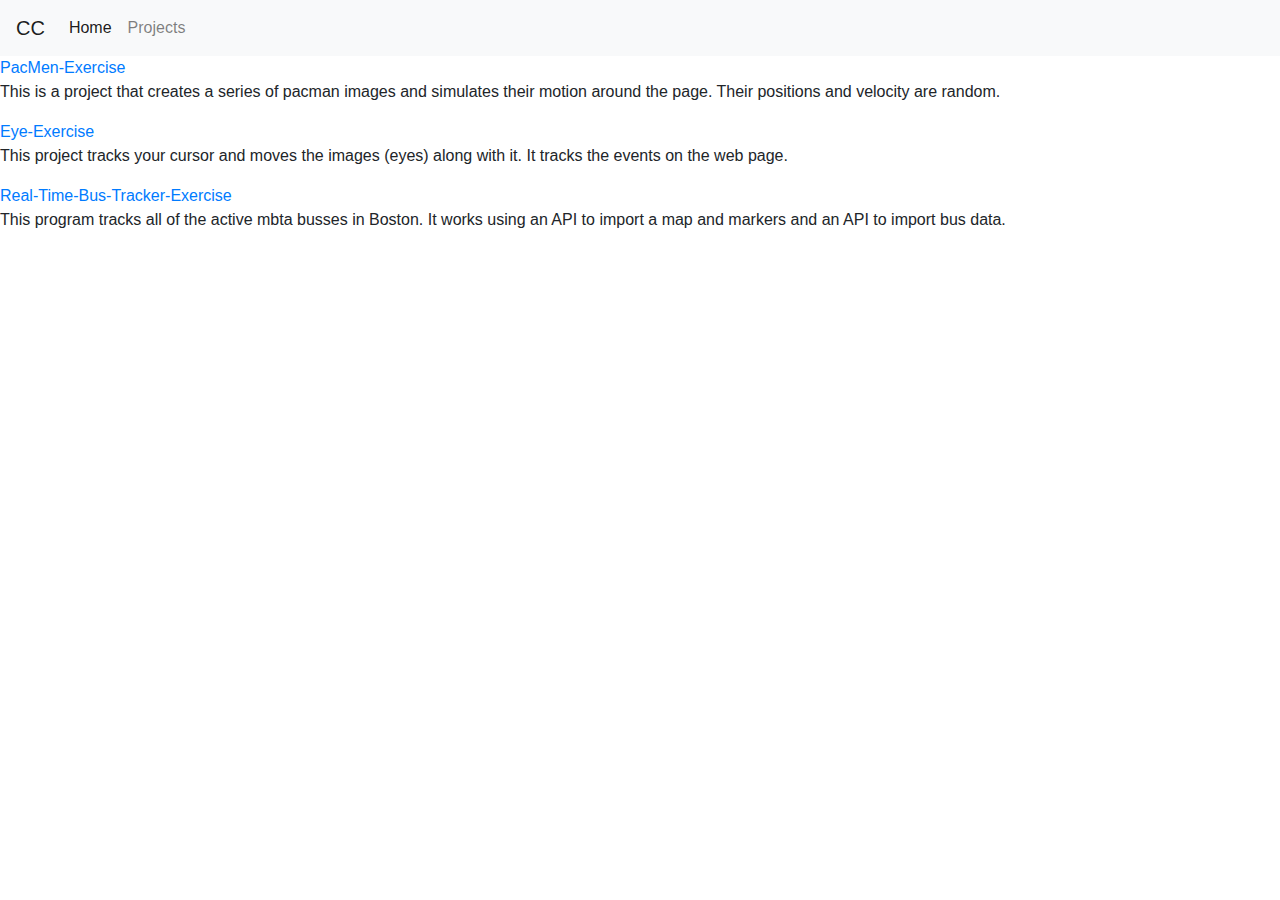
<file: projects.html>
<!DOCTYPE html>
<html lang="en">
<head>
    <meta charset="UTF-8">
    <meta http-equiv="X-UA-Compatible" content="IE=edge">
    <meta name="viewport" content="width=device-width, initial-scale=1.0">
    <title>Document</title>

<link rel="stylesheet" href="styles.css">
</head>
<body>
        <!-- Navigation-->
        <nav class="navbar navbar-expand-lg navbar-light bg-light">
            <a class="navbar-brand" href="#">CC</a>
            <button class="navbar-toggler" type="button" data-toggle="collapse" data-target="#navbarNavAltMarkup" aria-controls="navbarNavAltMarkup" aria-expanded="false" aria-label="Toggle navigation">
              <span class="navbar-toggler-icon"></span>
            </button>
            <div class="collapse navbar-collapse" id="navbarNavAltMarkup">
              <div class="navbar-nav">
                <a class="nav-item nav-link active" href="#">Home <span class="sr-only">(current)</span></a>
                <a class="nav-item nav-link" href="projects.html">Projects</a>
                </div>
            </div>
          </nav>
          <link href="//maxcdn.bootstrapcdn.com/bootstrap/4.1.1/css/bootstrap.min.css" rel="stylesheet" id="bootstrap-css">
<script src="//maxcdn.bootstrapcdn.com/bootstrap/4.1.1/js/bootstrap.min.js"></script>
<script src="//cdnjs.cloudflare.com/ajax/libs/jquery/3.2.1/jquery.min.js"></script>

	<div class="project-wrapper">
        <div class="project-info">
            <a class="" href="https://github.com/christianchidester/PacMen-Exercise" target="_blank">PacMen-Exercise</a>
            <p>
                This is a project that creates a series of pacman images and simulates their motion around the page. Their positions and velocity are random.
            </p>  
        </div>
        <div class="project-info">
            <a class="" href="https://github.com/christianchidester/Eye-Exercise" target="_blank">Eye-Exercise</a>
            <p>
                This project tracks your cursor and moves the images (eyes) along with it. It tracks the events on the web page.
            </p>  
        </div>
        <div class="project-info">
            <a class="" href="https://github.com/christianchidester/Real-Time-Bus-Tracker" target="_blank">Real-Time-Bus-Tracker-Exercise</a>
            <p>
                This program tracks all of the active mbta busses in Boston. It works using an API to import a map and markers and an API to import bus data.

            </p>  
        </div>
    </div>



          

                
       

</body>
</html>
</file>
<file: styles.css>
.portfolio{
    padding:6%;
    text-align:center;
}
.heading{
    background: #6eb39c;
    padding: 1%;
    text-align: left;
    box-shadow: 0px 0px 4px 0px #545b62;
}
.heading img{
    width: 10%;
}
.bio-info {
    padding: 5%;
    background:#fff;
}
.name{
    font-family: 'Charmonman', cursive;
    font-weight:600;
}
.bio-image{
    text-align:center;
}
.bio-image img{
    border-radius:50%;
}
.bio-content{
    text-align:left;
}
.bio-content p{
    font-weight:600;
    font-size:30px;
}
</file>
